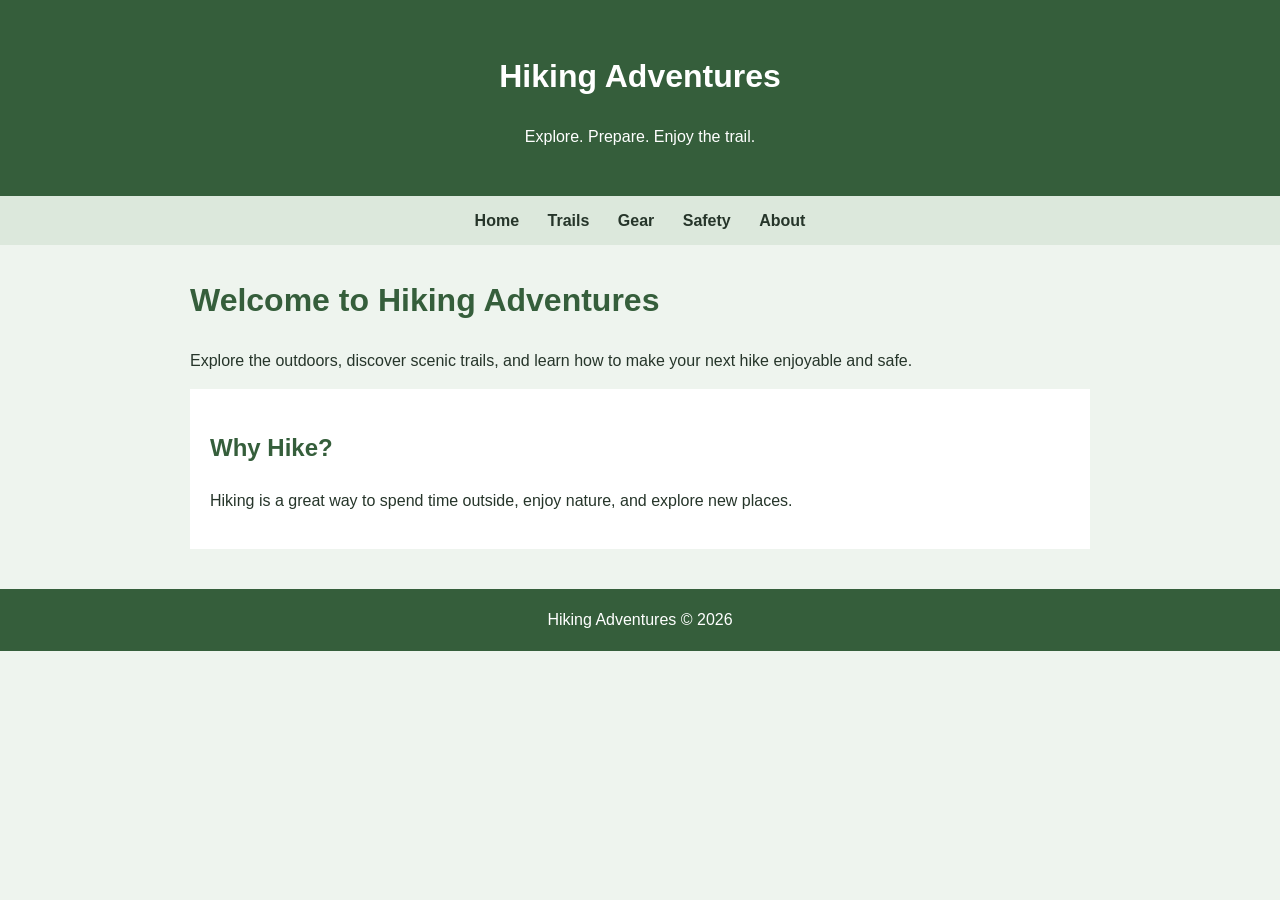
<file: Index.html>
<!DOCTYPE html>
<html lang="en">
<head>
    <meta charset="UTF-8">
    <meta name="viewport" content="width=device-width, initial-scale=1.0">
    <title>Hiking Adventures</title>
    <link rel="stylesheet" href="styles.css">
</head>
<body>
<header>
    <h1>Hiking Adventures</h1>
    <p>Explore. Prepare. Enjoy the trail.</p>
</header>
<nav>
    <a href="index.html">Home</a>
    <a href="trails.html">Trails</a>
    <a href="gear.html">Gear</a>
    <a href="safety.html">Safety</a>
    <a href="about.html">About</a>
</nav>
<main>
  <h1>Welcome to Hiking Adventures</h1>
   <p>Explore the outdoors, discover scenic trails, and learn how to make your next hike enjoyable and safe.</p>
    <div class="card">
        <h2>Why Hike?</h2>
        <p>Hiking is a great way to spend time outside, enjoy nature, and explore new places.</p>
    </div>
</main>
<footer>
    <p>Hiking Adventures &copy; 2026</p>
</footer>
</body>

</html>
</file>
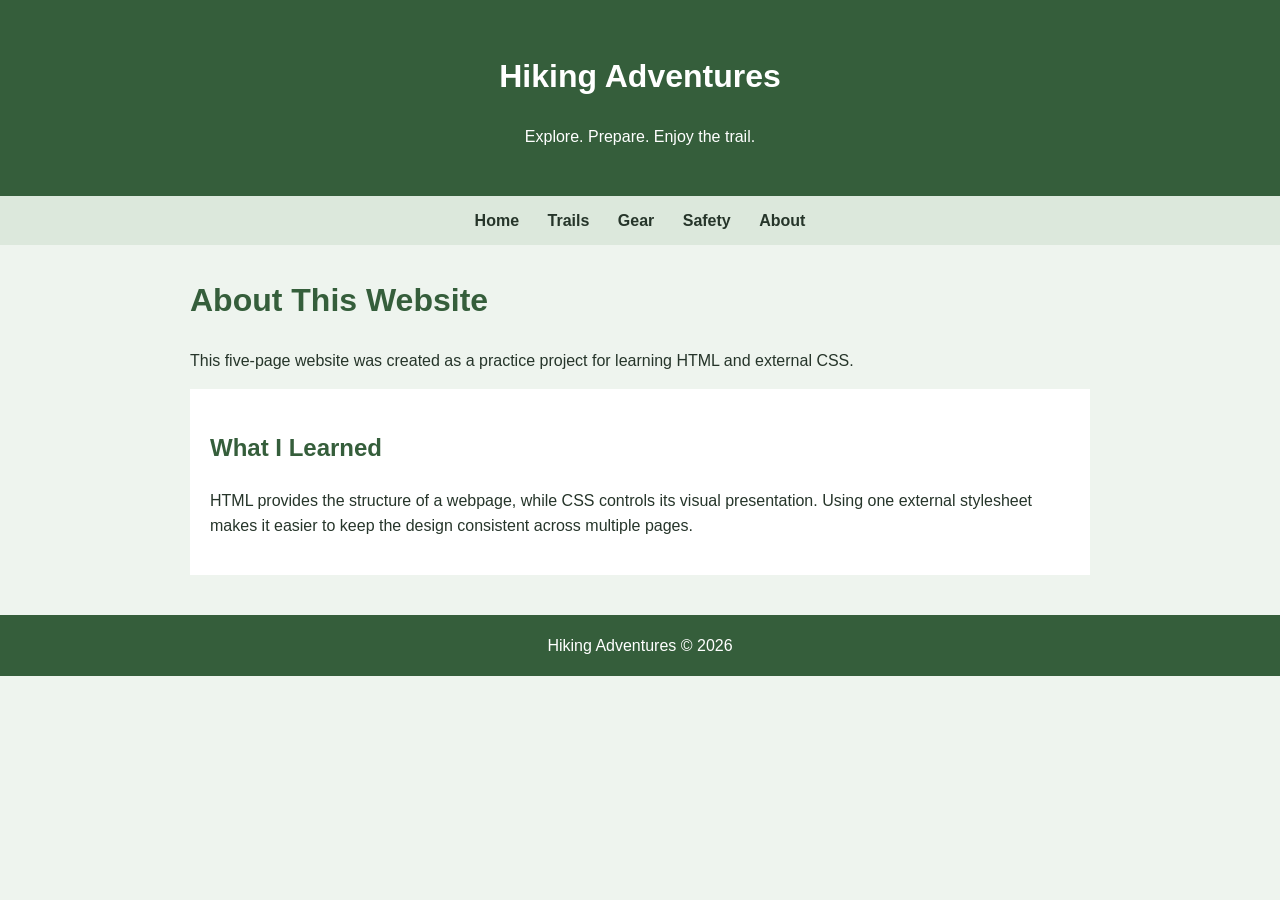
<file: about.html>
<!DOCTYPE html>
<html lang="en">
<head>
    <meta charset="UTF-8">
    <meta name="viewport" content="width=device-width, initial-scale=1.0">
    <title>About Hiking Adventures</title>
    <link rel="stylesheet" href="styles.css">
</head>
<body>
<header>
    <h1>Hiking Adventures</h1>
    <p>Explore. Prepare. Enjoy the trail.</p>
</header>
<nav>
    <a href="index.html">Home</a>
    <a href="trails.html">Trails</a>
    <a href="gear.html">Gear</a>
    <a href="safety.html">Safety</a>
    <a href="about.html">About</a>
</nav>
<main>
    <h1>About This Website</h1>
    <p>This five-page website was created as a practice project for learning HTML and external CSS.</p>
    <div class="card">
        <h2>What I Learned</h2>
        <p>HTML provides the structure of a webpage, while CSS controls its visual presentation. Using one external stylesheet makes it easier to keep the design consistent across multiple pages.</p>
    </div>
</main>
<footer>
    <p>Hiking Adventures &copy; 2026</p>
</footer>
</body>
</html>
</file>
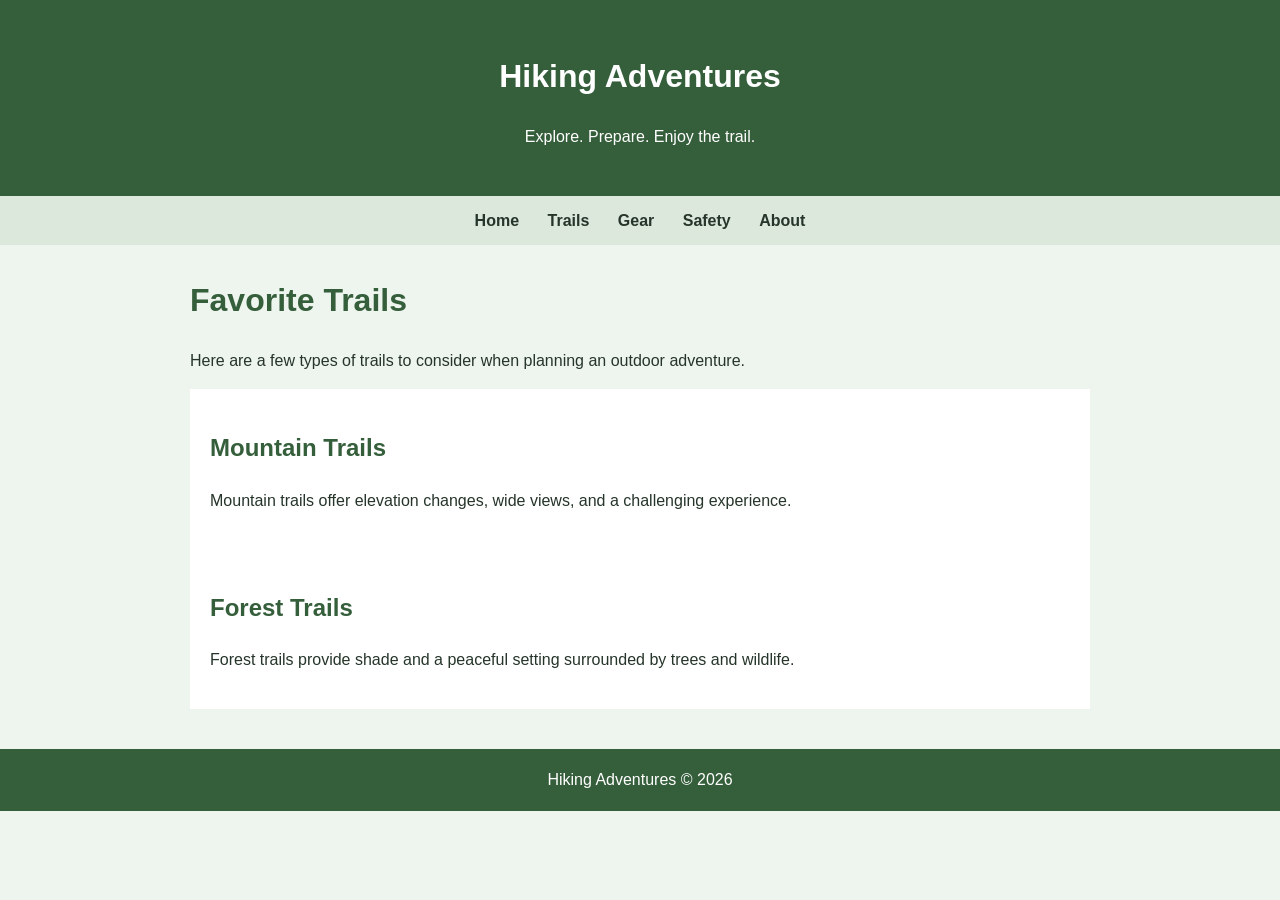
<file: gear.html>
<!DOCTYPE html>
<html lang="en">
<head>
    <meta charset="UTF-8">
    <meta name="viewport" content="width=device-width, initial-scale=1.0">
    <title>Favorite Trails</title>
    <link rel="stylesheet" href="styles.css">
</head>
<body>
<header>
    <h1>Hiking Adventures</h1>
    <p>Explore. Prepare. Enjoy the trail.</p>
</header>
<nav>
    <a href="index.html">Home</a>
    <a href="trails.html">Trails</a>
    <a href="gear.html">Gear</a>
    <a href="safety.html">Safety</a>
    <a href="about.html">About</a>
</nav>
<main>
    <h1>Favorite Trails</h1>
    <p>Here are a few types of trails to consider when planning an outdoor adventure.</p>
    <div class="card">
        <h2>Mountain Trails</h2>
        <p>Mountain trails offer elevation changes, wide views, and a challenging experience.</p>
    </div>
    <div class="card">
        <h2>Forest Trails</h2>
        <p>Forest trails provide shade and a peaceful setting surrounded by trees and wildlife.</p>
    </div>
</main>
<footer>
    <p>Hiking Adventures &copy; 2026</p>
</footer>
</body>
</html>
</file>
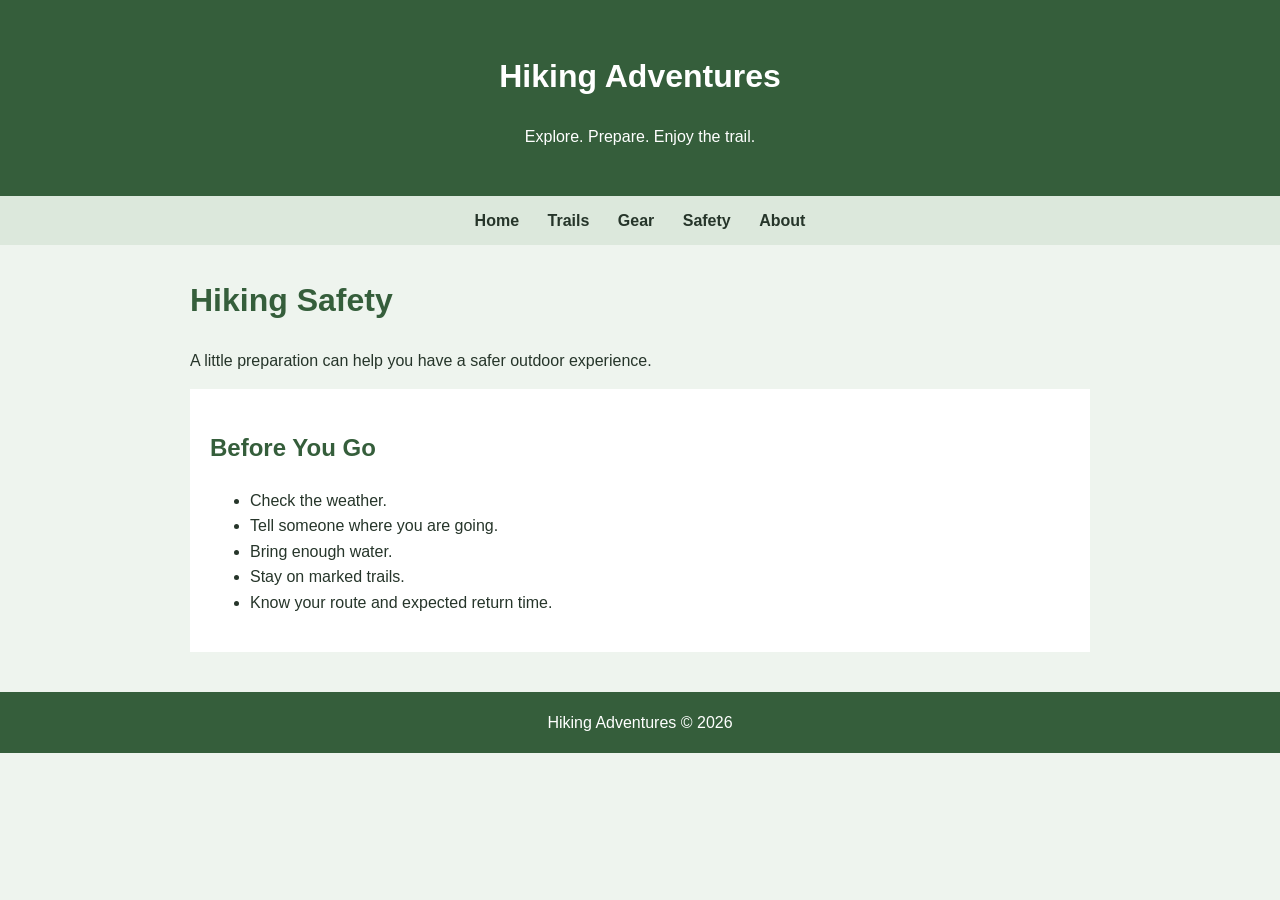
<file: safety.html>
<!DOCTYPE html>
<html lang="en">
<head>
    <meta charset="UTF-8">
    <meta name="viewport" content="width=device-width, initial-scale=1.0">
    <title>Hiking Safety</title>
    <link rel="stylesheet" href="styles.css">
</head>
<body>
<header>
    <h1>Hiking Adventures</h1>
    <p>Explore. Prepare. Enjoy the trail.</p>
</header>
<nav>
    <a href="index.html">Home</a>
    <a href="trails.html">Trails</a>
    <a href="gear.html">Gear</a>
    <a href="safety.html">Safety</a>
    <a href="about.html">About</a>
</nav>
<main>
    <h1>Hiking Safety</h1>
    <p>A little preparation can help you have a safer outdoor experience.</p>
    <div class="card">
        <h2>Before You Go</h2>
        <ul>
            <li>Check the weather.</li>
            <li>Tell someone where you are going.</li>
            <li>Bring enough water.</li>
            <li>Stay on marked trails.</li>
            <li>Know your route and expected return time.</li>
        </ul>
    </div>
</main>
<footer>
    <p>Hiking Adventures &copy; 2026</p>
</footer>
</body>
</html>
</file>
<file: styles.css>
body {
    background-color: #eef4ee;
    color: #26352a;
    font-family: Arial, sans-serif;
    margin: 0;
    line-height: 1.6;
}
header {
    background-color: #355e3b;
    color: white;
    padding: 30px;
    text-align: center;
}
nav {
    background-color: #dce8dc;
    padding: 12px;
    text-align: center;
}
nav a {
    color: #26352a;
    text-decoration: none;
    margin: 0 12px;
    font-weight: bold;
}
main {
    max-width: 900px;
    margin: 30px auto;
    padding: 0 20px;
}
h1, h2 {
    color: #355e3b;
}
header h1 {
    color: white;
}
.card {
    background-color: white;
    padding: 20px;
    margin: 20px 0
    border-radius: 8px;
}
footer {
    background-color: #355e3b;
    color: white;
    text-align: center;
    padding: 18px;
    margin-top: 40px;
}
footer p {
    margin: 0;
}
</file>
